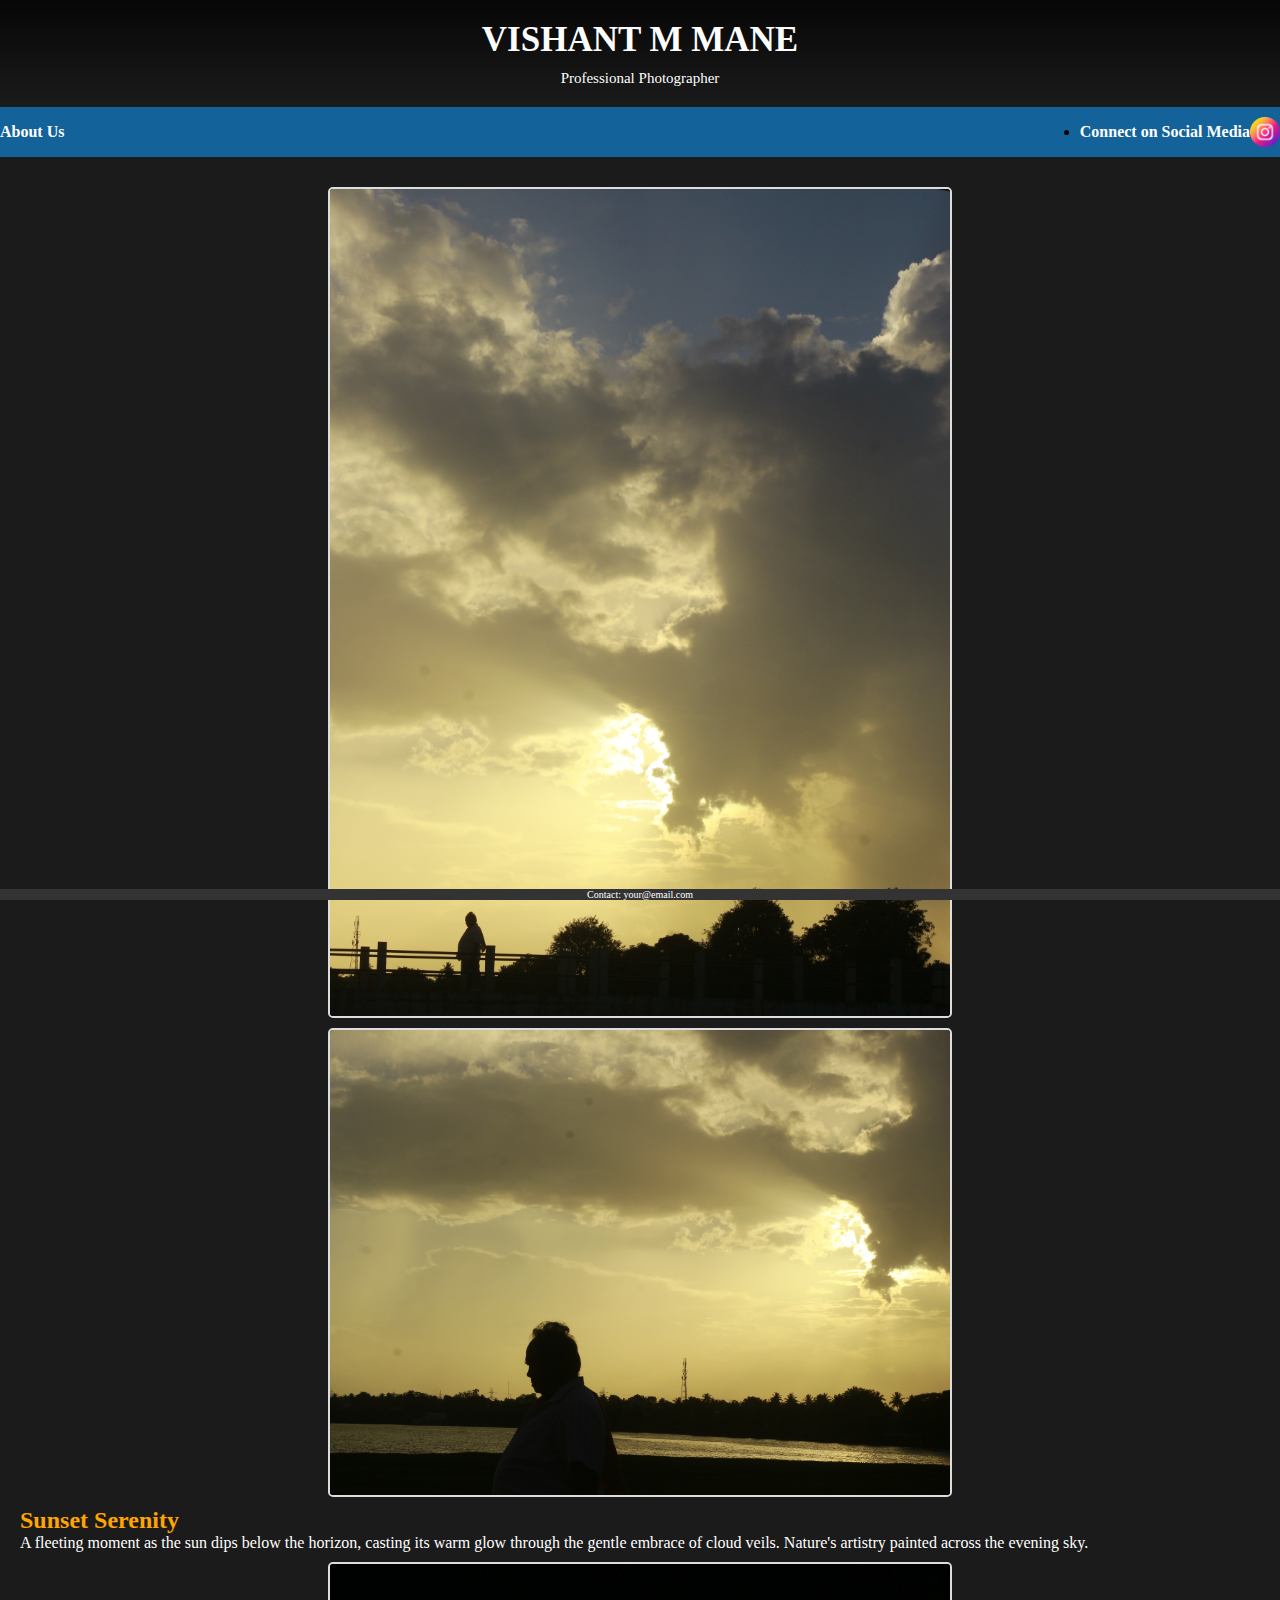
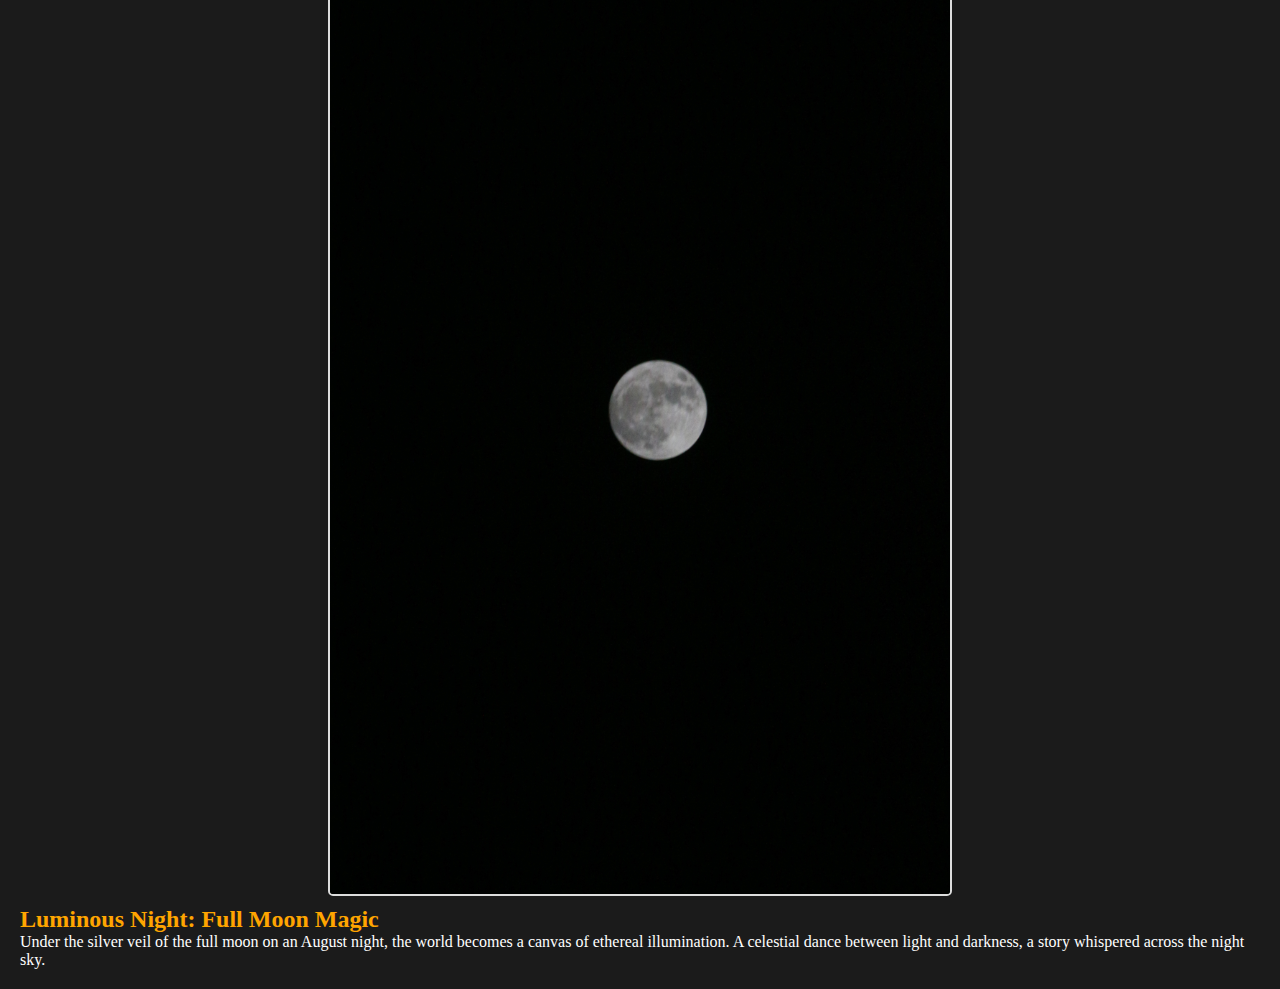
<file: index.html>
<!DOCTYPE html>
<html lang="en">
<head>
    <meta charset="UTF-8">
    <meta name="viewport" content="width=device-width, initial-scale=1.0">
    <link rel="stylesheet" href="styles.css">
    <title>Your Photography Portfolio</title>
</head>
<body>
    <header>
        <h1>VISHANT M MANE</h1>
        <p>Professional Photographer</p>
    </header>
    <nav>
        <!-- Navigation links go here -->
        
        <nav>
            <ul>
                <li><a href="about.html" target="_blank">About Us</a></li>
                <!-- Other navigation links go here -->
            </ul>
        </nav>
        
        <li class="social-media-item">
            <a href="#social-media">Connect on Social Media</a></li>
    </ul>
            <div class="social-icons">
                <a href="https://instagram.com/dreambigmacha" target="_blank" rel="noopener noreferrer">
                    <img src="images\instagram.png" alt="instagram">
                </a>
                <!-- Add more social media links as needed -->
            </div>
        </section>
        
    </nav>
    <main>
        <!-- Your photography projects go here -->
        <div class="image-container">
            <img src="images/_MG_7675.JPG" alt="Sunset Over Clouds">
           
        
        <div class="image-container">
            <img src="images/_MG_7676.JPG" alt="Image Title">
            <h2>Sunset Serenity</h2>
            <p>A fleeting moment as the sun dips below the horizon, casting its warm glow through the gentle embrace of cloud veils. Nature's artistry painted across the evening sky.</p>
        </div>

        <div class="image-container">
            <img src="images/_MG_7965.JPG" alt="Image Title">
            <h2>Luminous Night: Full Moon Magic</h2>
    <p>Under the silver veil of the full moon on an August night, the world becomes a canvas of ethereal illumination. A celestial dance between light and darkness, a story whispered across the night sky.</p>
</div>

        <!-- Add more image containers as needed -->
    </main>
    <footer>
        <p>Contact: your@email.com</p>
    </footer>
</file>
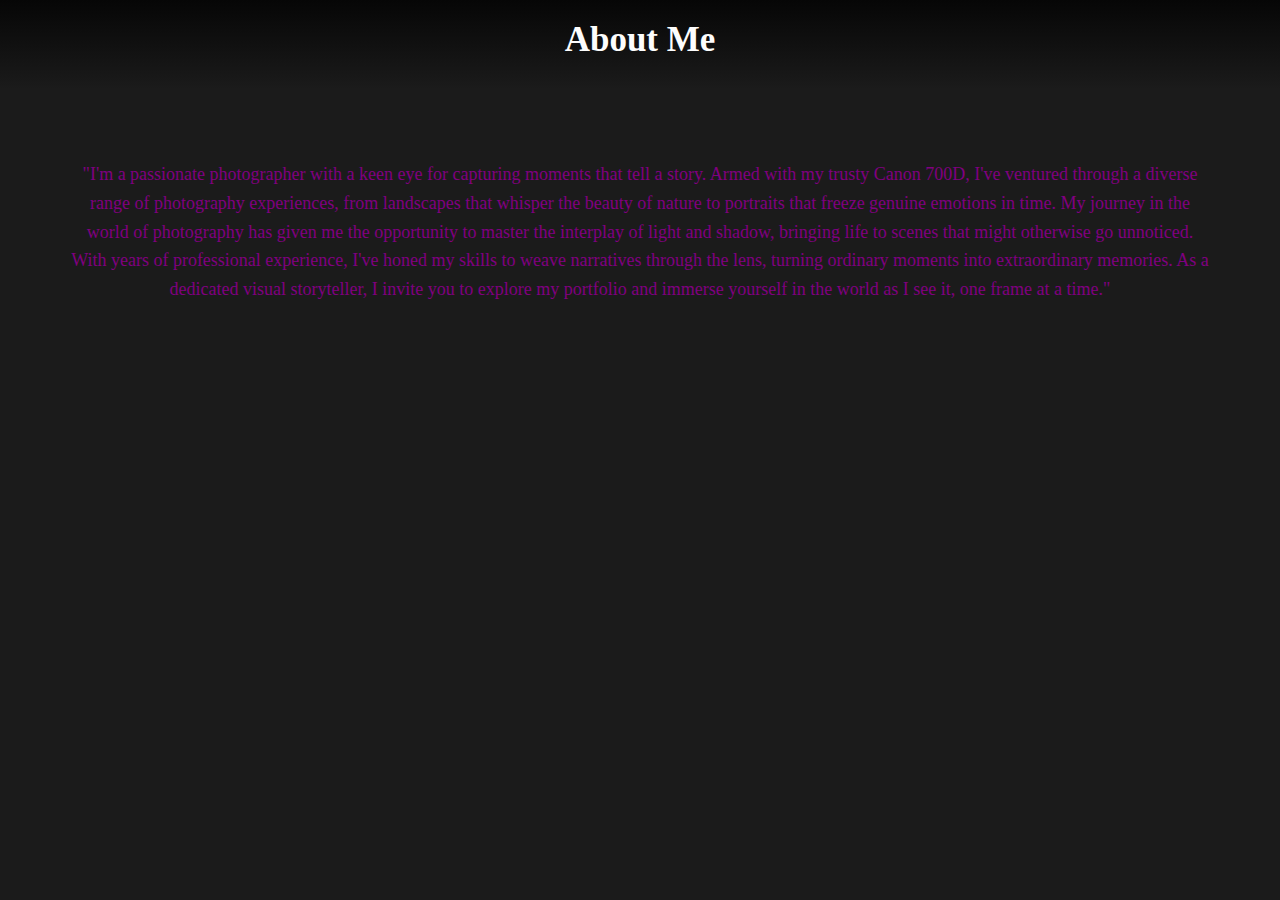
<file: about.html>
<!DOCTYPE html>
<html lang="en">
<head>
    <meta charset="UTF-8">
    <meta name="viewport" content="width=device-width, initial-scale=1.0">
    <link rel="stylesheet" href="styles.css">
    <title>About Me</title>
</head>
<body>
    <header>
        <h1>About Me</h1>
    </header>
    <main>
        <section id="about">
            <p>"I'm a passionate photographer with a keen eye for capturing moments that tell a story. 
                Armed with my trusty Canon 700D, I've ventured through a diverse range of photography experiences,
                 from landscapes that whisper the beauty of nature to portraits that freeze genuine emotions in time.

                My journey in the world of photography has given me the opportunity to master the interplay of light and shadow,
                 bringing life to scenes that might otherwise go unnoticed. With years of professional experience, 
                 I've honed my skills to weave narratives through the lens, turning ordinary moments into extraordinary memories.
                
                As a dedicated visual storyteller, I invite you to explore my portfolio and immerse yourself in the world as I see it,
                 one frame at a time."</p>
        </section>
    </main>
</body>
</html>
</file>
<file: styles.css>
/* Reset default margin and padding */
body, h1, h2, h3, p {
    margin: 0;
    padding: 0;
}

/* Set background color and font */
body {
    background-color: #1b1b1b;
    font-family: ''

}

/* Style header with linear gradient */
header {
    background: linear-gradient(to bottom, #060606, rgba(253, 253, 253, 0));
    color: rgb(253, 253, 253);
    text-align: center;
    padding: 20px;
}
header h1 {
    font-size: 35px;
    margin-bottom: 10px;
}

header p {
    font-size: 15px;
}

/* Style main content */
main {
    display: flex;
    flex-wrap: wrap;
    justify-content: center;
    padding: 20px;
}

/* This is a comment */
main img {
    max-width: 50%;
    height: auto;
    margin: 10px;
    border: 2px solid #ddd;
    border-radius: 5px;
    display: block;
    margin-left: auto;
    margin-right: auto;
  }

/* This is a comment */
.image-container h2 {
    color: orange; /* This sets the color of the h2 element to orange */
  }
  
  .image-container p {
    color: rgb(255, 255, 255); /* This sets the color of the p element to white */
  }




/* Style footer */
footer {
    background-color: #333;
    color: white;
    text-align: center;
    padding: 0px;
    position: fixed;
    bottom: 0;
    width: 100%;
    font-size: 10px;
}

/* Align "Connect on Social Media" section to the right */
#social-media {
    margin-top: 0;
    text-align: right;
}

/* Style the section title */
#social-media h2 {
    font-size: 13px;
    margin-bottom: 5px;
    text-align: right;
    display: inline-block;
}

/* Position social icons on the right side of the navigation */
.social-icons {
    display: flex;
    justify-content: flex-end;
    align-items: center;
    gap: 20px;
    margin-top: 0;
}

/* Style social icons to appear next to text */
.social-icons a {
    display: flex;
    align-items: center;
    text-decoration: none;
    color: #333;
    font-weight: bold;
    transition: color 0.3s ease;
}

.social-icons a span {
    margin-right: 5px;
}

.social-icons a img {
    width: 30px;
    height: auto;
    vertical-align: middle;
}

.social-icons a:hover {
    background-color: #141414;
}



/* Style navigation */
nav {
    background-color: #13629a;
    text-align: center;
    padding: 0px; /* Adjust padding as needed */
    min-height: 10px; /* Set the desired minimum height */
    display: flex;
    align-items: center; /* Vertically center content */
}

/* Style navigation links */
nav ul {
    list-style: none;
    display: flex;
    align-items: center; /* Vertically center the links */
    padding: 0;
    margin-left: auto; /* Push links to the right */
    gap: 20px; /* Add some space between links */
}

nav li {
    margin: 0;
}

nav li.social-media-item {
    margin-left: auto; /* Push the social media links to the right */
}

nav a {
    text-decoration: none;
    color: #ffffff;
    font-weight: bold;
    transition: color 0.3s ease;
}

nav a:hover {
    color: #292929;
}


/* Common styles for both desktop and mobile */

/* Style navigation */
nav ul {
    list-style: none;
    display: flex;
    justify-content: flex-end;
    align-items: center;
    gap: 20px;
    padding: 0;
}

nav a {
    text-decoration: none;
    color: #ffffff;
    font-weight: bold;
    transition: color 0.3s ease;
}

nav a:hover {
    color: #292929;
}

/* Style about me section */
#about {
    text-align: center;
    padding: 50px;
}

#about p {
    font-size: 18px;
    line-height: 1.6;
    color: #333;
}

#about a {
    color: #007bff;
    text-decoration: none;
    transition: color 0.3s ease;
}

#about a:hover {
    color: #0056b3;
}

/* Animation */
@keyframes zoomInOut {
    0%, 100% {
        transform: scale(5);
    }
    50% {
        transform: scale(1.05);
    }
}

/* Media queries for responsive design */
@media (max-width: 768px) {
    /* Adjust styles for mobile devices */
    header h1 {
        font-size: 24px;
    }

    nav ul {
        flex-direction: column;
        gap: 10px;
        text-align: center;
    }

    nav li {
        margin: 0;
    }

    #about {
        padding: 20px;
    }

    #about p {
        font-size: 16px;
    }
}
/* This is a comment */
#about p {
    color: purple; /* This sets the color of the paragraph to purple */
  }
</file>
